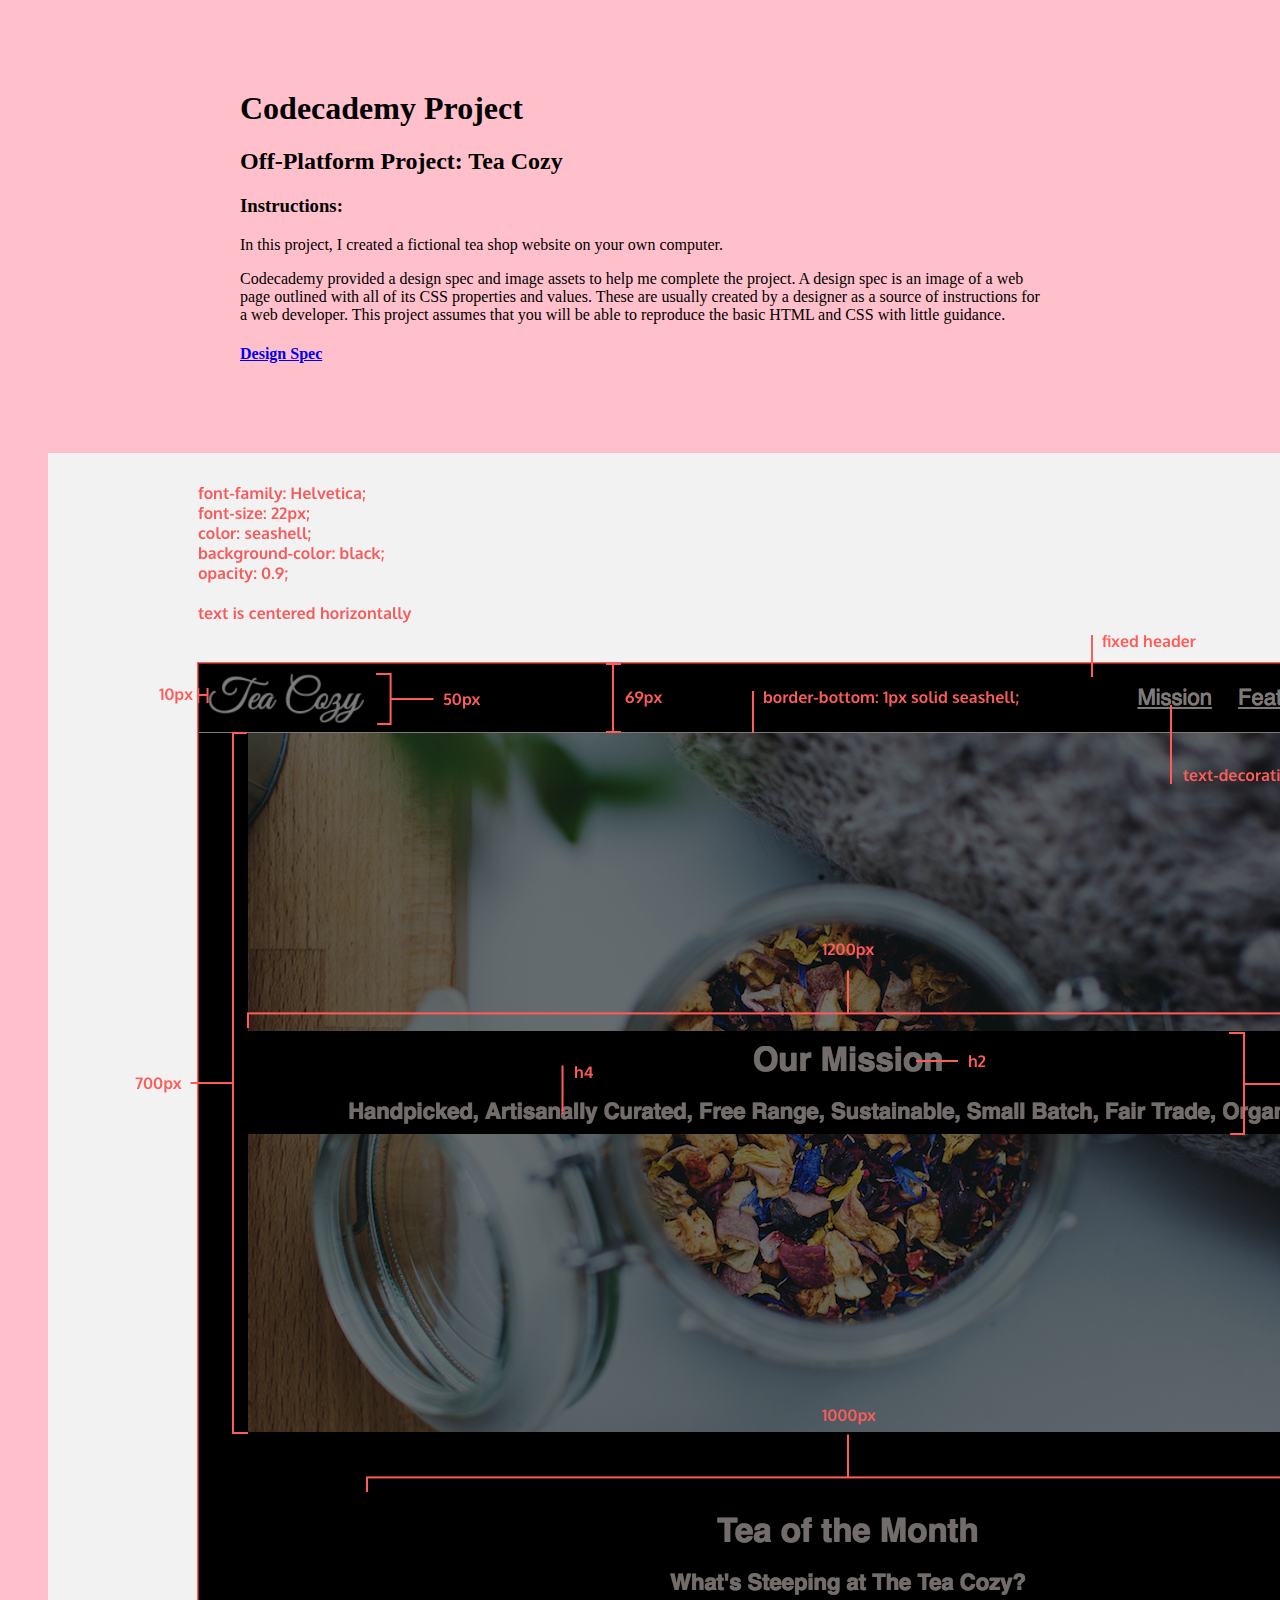
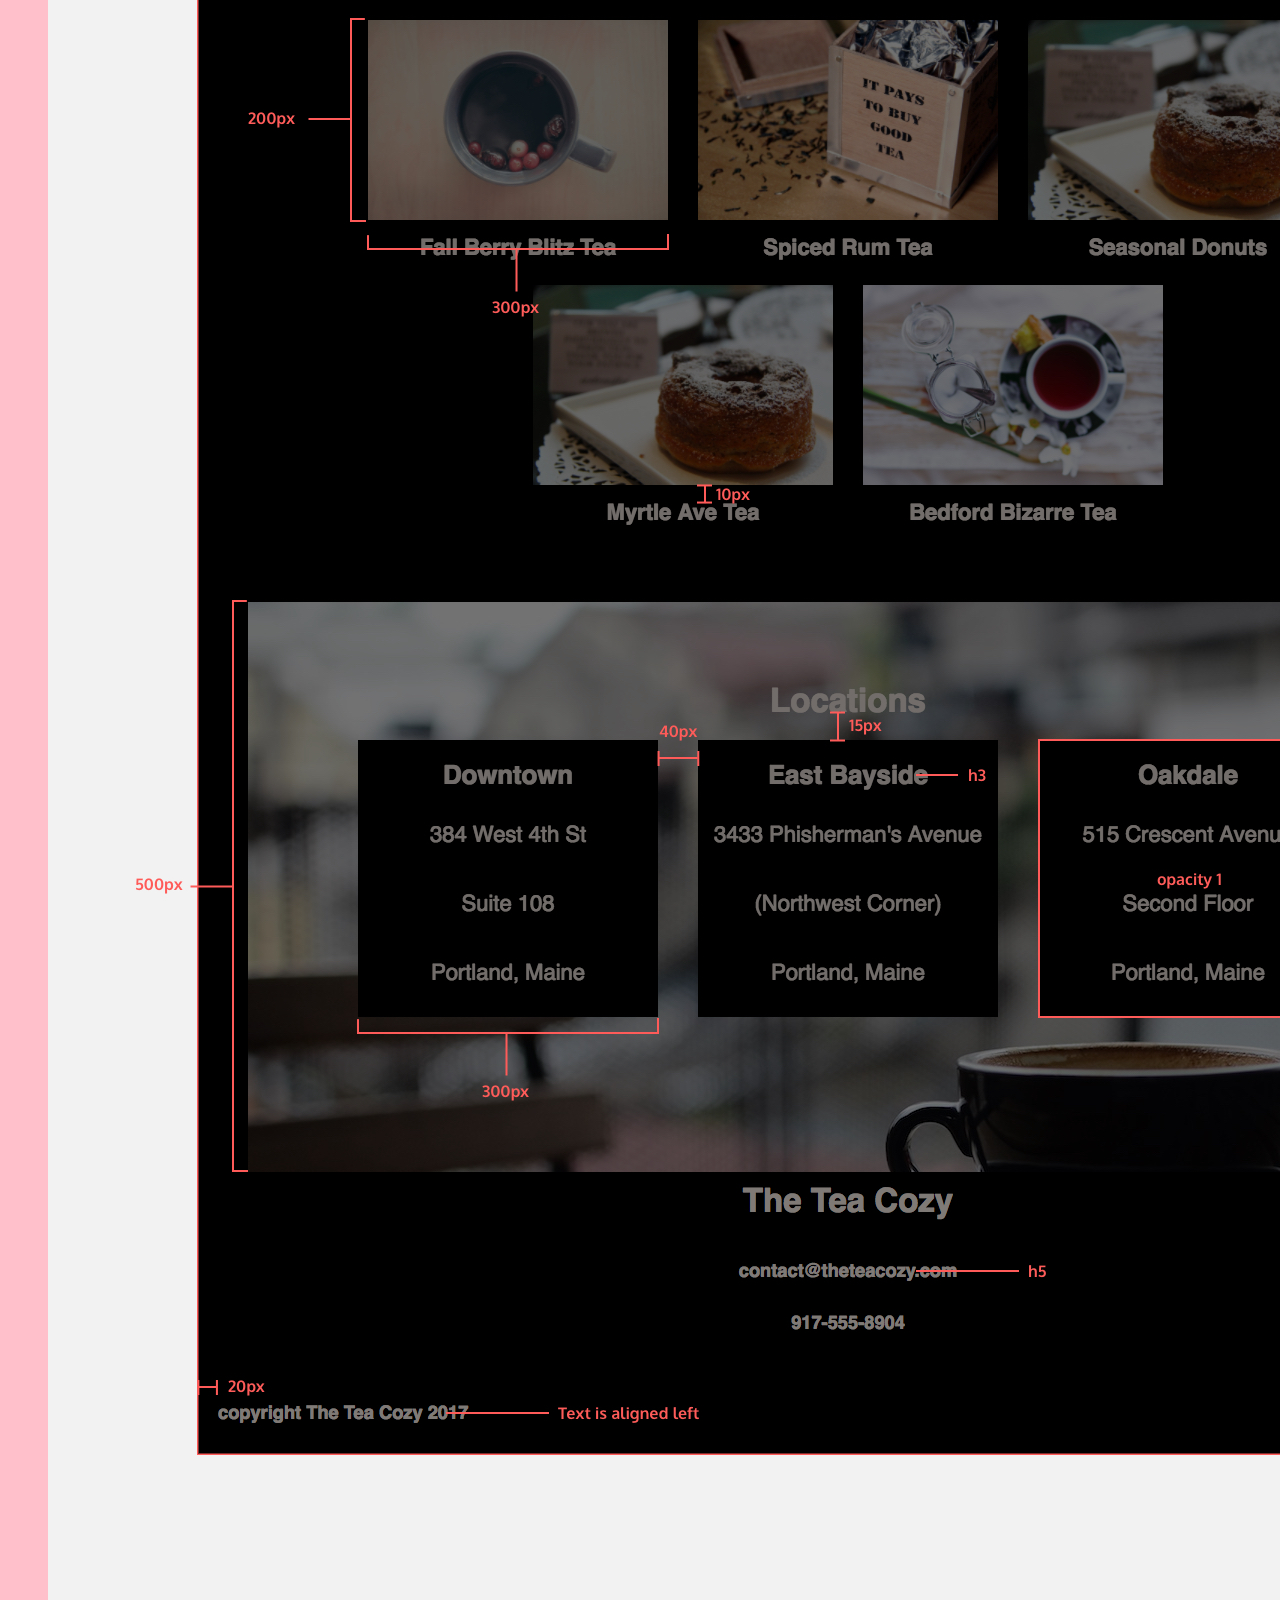
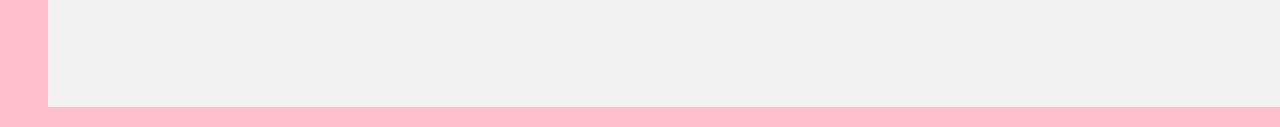
<file: Codecademy.html>
<!DOCTYPE html>
<html lang="en">
<head>
    <meta charset="UTF-8">
    <meta http-equiv="X-UA-Compatible" content="IE=edge">
    <meta name="viewport" content="width=device-width, initial-scale=1.0">
    <link type="text/css" rel="stylesheet" href="Codecademy.css" />
    <title>Document</title>
</head>
<body >

    <div id="Codecademy">
        <h1>Codecademy Project</h1>
        <h2>Off-Platform Project: Tea Cozy</h2>

        <h3>Instructions:</h3>
        <p>In this project, I created a fictional tea shop website on your own computer.</p>
        <p>Codecademy provided a design spec and image assets to help me complete the project. A design spec is an image of a web page
        outlined with all of its CSS properties and values. These are usually created by a designer as a source of instructions
        for a web developer. This project assumes that you will be able to reproduce the basic HTML and CSS with little
        guidance.</p>

        <a href="./images/guide.jpg"><h4>Design Spec</h4></a>
    </div>
    <Figure>
        <img src="./images/guide.jpg"
    </Figure>
</body>
</html>
</file>
<file: Codecademy.css>
html{
    background-color: pink;
}
#Codecademy {
    width: 800px;
    margin: 10vh auto;

}

figure{
    width: 80vw;
    
}
</file>
